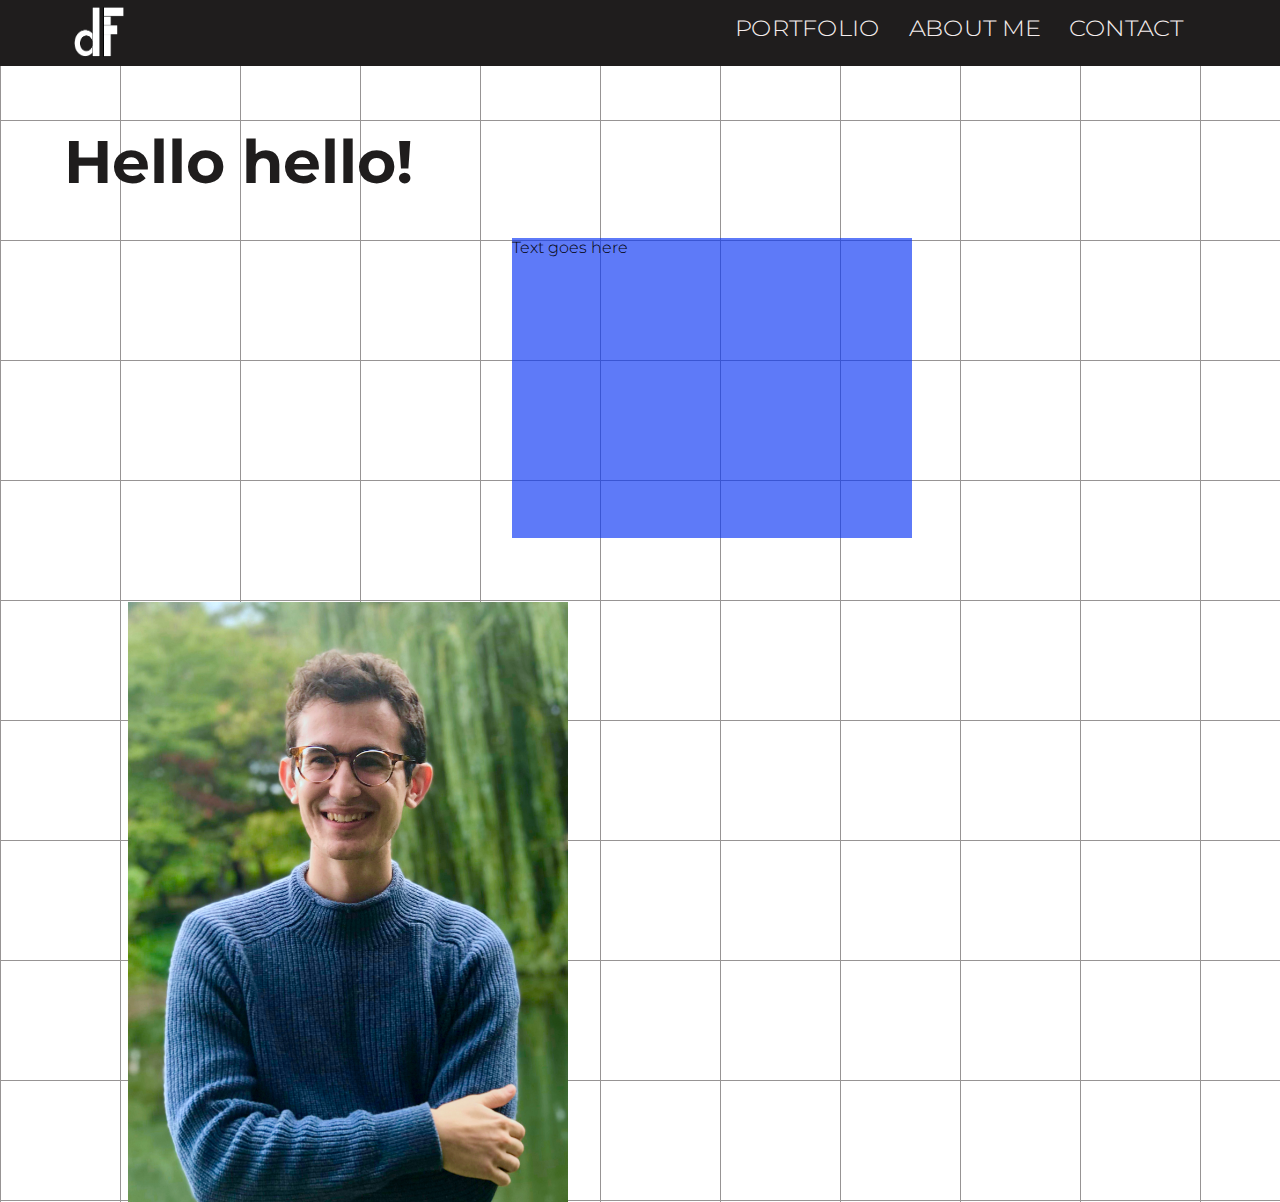
<file: about.html>
<body>
    <head>
        <title>About Me</title>
        <link rel="stylesheet" href="https://fonts.googleapis.com/css?family=Montserrat:b"/>
        <link href="style.css" rel="stylesheet" type="text/css"/>
    </head>
    <div class = "wrapper">
        <div class='header'>
            <header>
                <div class="logo">
                    <a href="index.html"><img src = "dfLogo2.png" alt = "logo" style = "width:50px;height:50px;"></a>
                </div>
                <div class="container">
                    <nav>
                        <ul>
                            <li>
                                <a href="portfolio.html">Portfolio</a>
                            </li>
                            <li>
                                <a href="about.html">About Me</a>
                            </li>
                            <li>
                                <a href="contact.html">Contact</a>
                            </li>
                        </ul>
                    </nav>
                </div>
            </header>
        </div>
        <div class = "title">
            <h1>
                Hello hello!
            </h1>
        </div>
        <div class = "rect-trans-blue2">
            Text goes here
        </div>
        <div class = 'profpic'>
            <img src = "IMG_7752 (1).jpg" alt = "profile picture" style = "width:440px;height:600px;">
        </div>
        
    
</body>
</file>
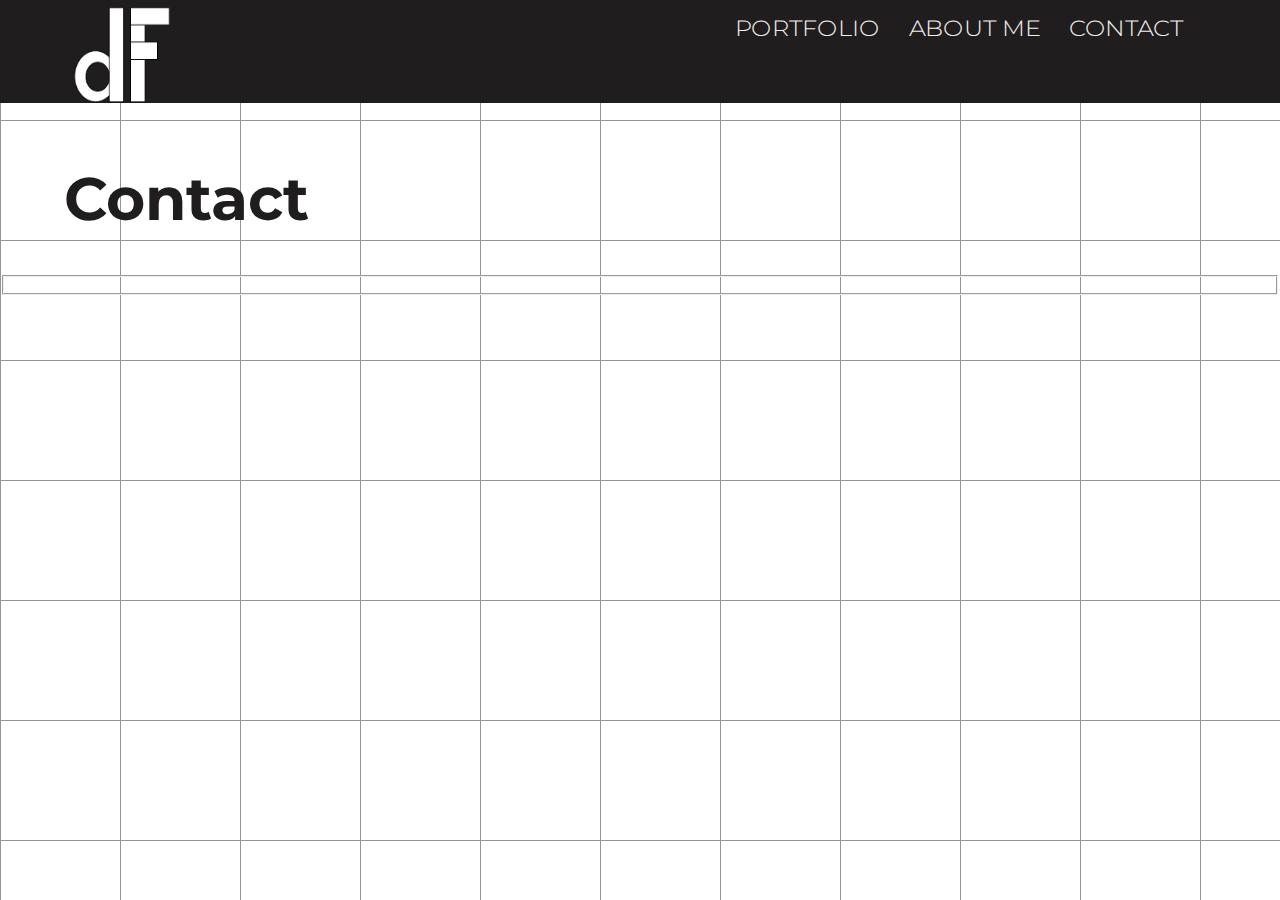
<file: contact.html>
<body>
    <head>
        <title>Contact</title>
        <link rel="stylesheet" href="https://fonts.googleapis.com/css?family=Montserrat:b"/>
        <link href="style.css" rel="stylesheet" type="text/css"/>
    </head>
    <div class = "wrapper">
        <div class='header'>
            <header>
                <div class="logo">
                    <a href="index.html"><img src = "dfLogo2.png" alt = "logo" style = "width:96px;height:96px;"></a>
                </div>
                <div class="container">
                    <nav>
                        <ul>
                            <li>
                                <a href="portfolio.html">Portfolio</a>
                            </li>
                            <li>
                                <a href="about.html">About Me</a>
                            </li>
                            <li>
                                <a href="contact.html">Contact</a>
                            </li>
                        </ul>
                    </nav>
                </div>
            </header>
        </div>
        <div class = "title">
            <h1>
                Contact
            </h1>
        </div>
        <div class = "para">
            <p>
                



                <fieldset>

                </fieldset>
            </p>
        </div>
    </div>
</body>
</file>
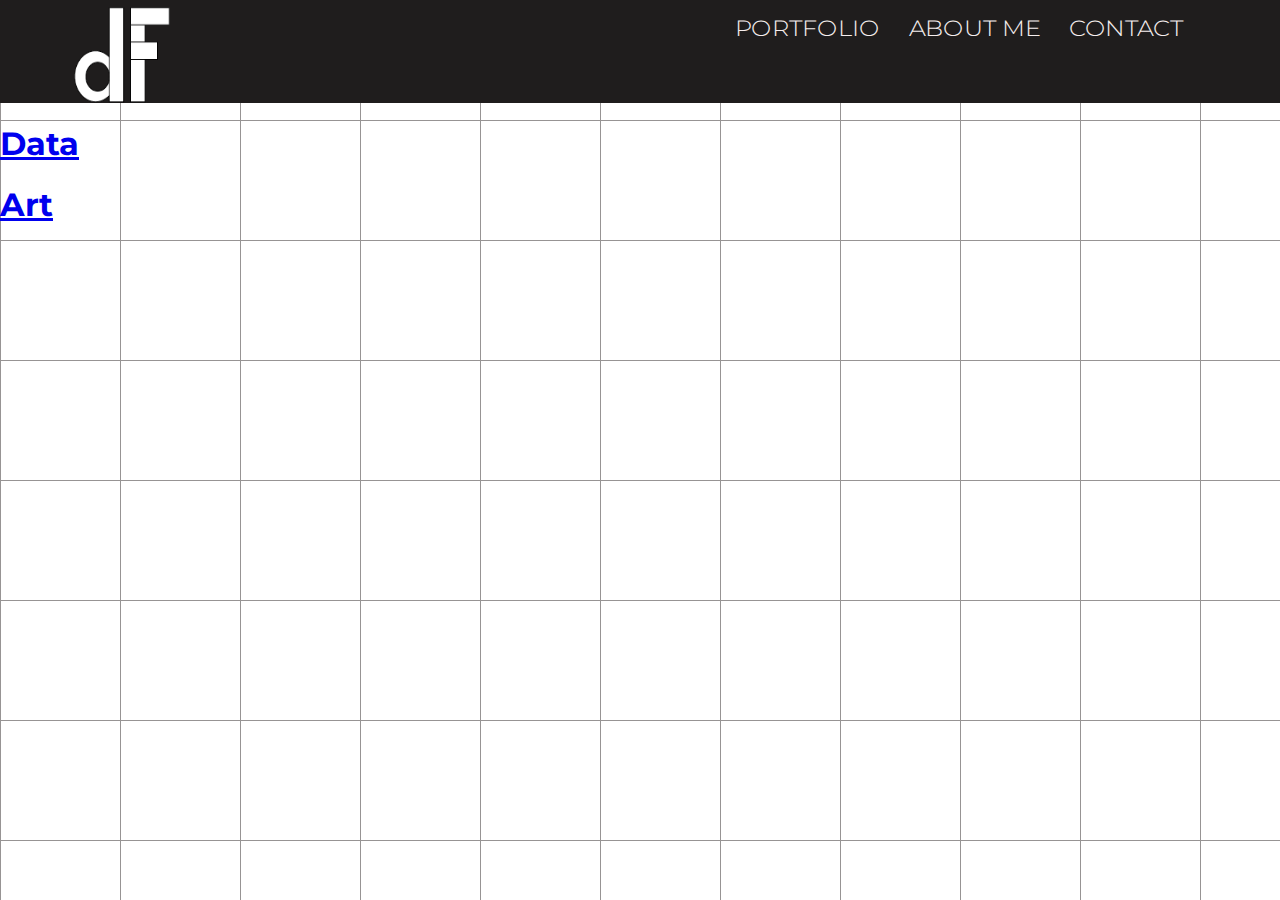
<file: portfolio.html>
<body>
    <head>
        <title>Portfolio</title>
        <link rel="stylesheet" href="https://fonts.googleapis.com/css?family=Montserrat:b"/>
        <link href="style.css" rel="stylesheet" type="text/css"/>
    </head>
    <div class = "wrapper">
        <div class='header'>
            <header>
                <div class="logo">
                    <a href="index.html"><img src = "dfLogo2.png" alt = "logo" style = "width:96px;height:96px;"></a>
                </div>
                <div class="container">
                    <nav>
                        <ul>
                            <li>
                                <a href="portfolio.html">Portfolio</a>
                            </li>
                            <li>
                                <a href="about.html">About Me</a>
                            </li>
                            <li>
                                <a href="contact.html">Contact</a>
                            </li>
                        </ul>
                    </nav>
                </div>
            </header>
        </div>
            <div class = "display">
                <h1>
                    <a href="data.html">Data</a>
                </h1>
                <h1>
                    <a href="art.html">Art</a>
                </h1>
            </div>
        </div>
</body>
</file>
<file: style.css>
body {
    margin: 0;
    padding: 0;
    width: 100%;
    height: 100vh;
    background-size: 120px 120px;
    background-image:
    linear-gradient(to right, rgb(151, 148, 148) 1px, transparent 1px),
    linear-gradient(to bottom, rgb(151, 148, 148) 1px, transparent 1px);
    background-repeat: repeat;
   
    font-family: "Montserrat", serif;
    font-size: 100%;
    font-weight: 300;
    cursor: crosshair;
    
}
.lower-body {
    margin: none;
    font-family: "Rubik";
    font-style: italic;
}

.title {
    margin-left: 5%;
    margin-right: 5%;
    margin-top: 59px;
    font-size: 30px;
    color: #1f1d1d;
    
}

.featured {
    margin-left: 5%;
    font-size: 25px;
    text-align: center;
    line-height: 60px;
    display: flex;
    color: #000000;
}

.container {
    width: 80%;
    margin: 0 auto;
    
}

header {
    background: #1f1d1d;
    
    /*#eee636*/
}

header::after {
    content: '';
    display: table;
    clear: both;
}

.logo {
    float: left;
    margin-left: 5%;
    padding-top: 7px;
    padding-left: 10px;
}

nav {
    float: right;
    font-family: "Montserrat", serif;
    transform: scale(1.2, 1.1);
    margin-bottom: 1%;
    overflow: visible;
    
}

nav li {
    display: inline;
    margin-right: 10px;
    margin-left: 10px;
    padding-top: 0px;
    
}

nav a {
    color: #f5eeee;
    text-decoration: none;
    text-transform: uppercase;
    font-size: 20px;
    
    
}

nav a:hover {
    color: #eee363;
}

.dropdown {
    float: left;
    overflow: visible;
    font-style: inherit;
    font-size: 30px;
    text-align: center;
}

.dropdown .dropbtn {
    font-size: 20px;
    text-decoration: none;
    text-transform: uppercase;
    border: none;
    outline: none;
    color: #f5eeee;
    background-color: #1f1d1d;
    font-family: inherit; 
    margin: 0
}

.dropdown-content {
    display: none;
    position: absolute;
    background-color: #1f1d1d;
    min-width: 120px;
    z-index: 1;
  }

.dropdown-content a {
    float: none;
    color: #f5eeee;
    padding: 12px 16px;
    text-decoration: none;
    display: block;
    text-align: left;
}

.dropdown:hover .dropdown-content {
    display: block;
}


.rect-trans-red {
    height: 150px;
    width: 400px;
    background: rgb(224, 3, 7, 0.65);
    margin: auto;
    
}

.rect-trans-blue {
    height: 200px;
    width: 200px;
    background: rgb(7, 50, 244, 0.65);
    border-radius: 50%;
    margin-left: 60%;
    margin-top: 30px;
    
}

.rect-trans-yellow {
    height: 300px;
    width: 400px;
    background: rgba(255, 233, 32, 0.75);
    margin-left: 50%;
    margin-top: 40px;
}

.rect-trans-green {
    height: 300px;
    width: 400px;
    background: rgba(41, 168, 25, 0.65);
    margin-left: 10%;
    margin-top: 40px;
}

.rect-trans-orange {
    height: 300px;
    width: 400px;
    background: rgba(255, 158, 11, 0.65);
    margin-left: 17%;
    margin-top: 30px;
}

.rect-trans-purple {
    height: 300px;
    width: 400px;
    background: rgba(157, 11, 255, 0.65);
    margin-left: 37%;
    margin-top: 40px;
}

.footer {
    margin-top: 60px;

    left: 0;
    bottom: 0;
    width: 100%;
    background-color: #eee6e6;
    text-align: center;
    color: #525151;
    font-family: 'Rubik';
    font-size: 15px;
    font-style: italic;
}


/* ABOUT ME PAGE*/
.profpic {
    margin-left: 10%;
    margin-top: 5%;
}

.rect-trans-blue2 {
    height: 300px;
    width: 400px;
    background: rgb(7, 50, 244, 0.65);
    margin-left: 40%;
    margin-top: 0px;
}

/* DATA PAGE */
.rect-trans-white {
    background: rgba(255, 255, 255, 0.85);
}
</file>
